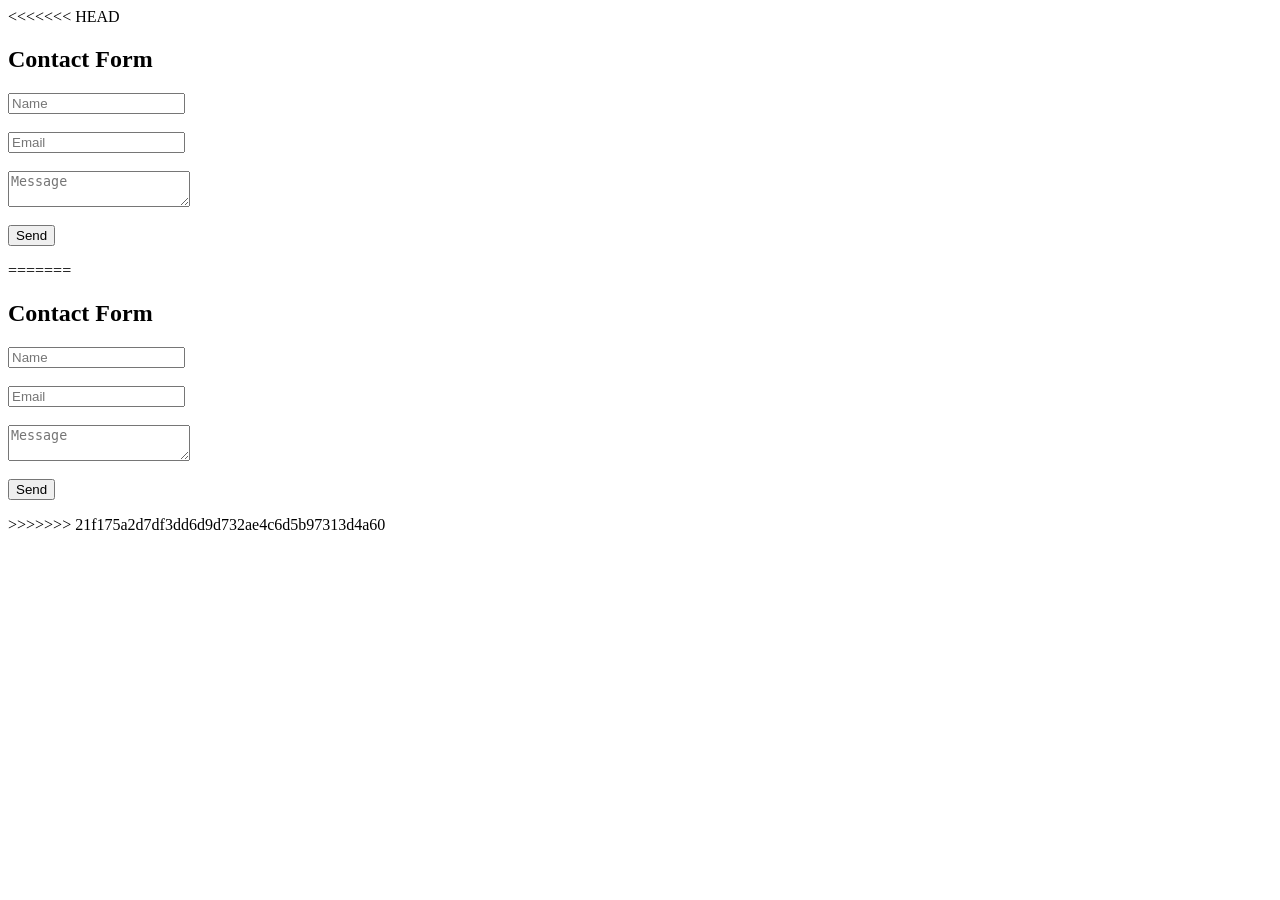
<file: src/main/resources/static/contact.html>
<<<<<<< HEAD
<!DOCTYPE html>
<html>
<head>
    <title>Contact Form</title>
</head>
<body>
    <h2>Contact Form</h2>

    <form id="contactForm">
        <input type="text" placeholder="Name" id="name" required><br><br>
        <input type="email" placeholder="Email" id="email" required><br><br>
        <textarea placeholder="Message" id="message" required></textarea><br><br>
        <button type="submit">Send</button>
    </form>

    <p id="result"></p>

    <script>
        document.getElementById("contactForm").addEventListener("submit", function(e) {
            e.preventDefault();

            fetch("http://localhost:8080/api/contact", {
                method: "POST",
                headers: {
                    "Content-Type": "application/json"
                },
                body: JSON.stringify({
                    name: document.getElementById("name").value,
                    email: document.getElementById("email").value,
                    message: document.getElementById("message").value
                })
            })
            .then(res => res.text())
            .then(data => document.getElementById("result").innerText = data);
        });
    </script>
</body>
</html>
=======
<!DOCTYPE html>
<html>
<head>
    <title>Contact Form</title>
</head>
<body>
    <h2>Contact Form</h2>

    <form id="contactForm">
        <input type="text" placeholder="Name" id="name" required><br><br>
        <input type="email" placeholder="Email" id="email" required><br><br>
        <textarea placeholder="Message" id="message" required></textarea><br><br>
        <button type="submit">Send</button>
    </form>

    <p id="result"></p>

    <script>
        document.getElementById("contactForm").addEventListener("submit", function(e) {
            e.preventDefault();

            fetch("http://localhost:8080/api/contact", {
                method: "POST",
                headers: {
                    "Content-Type": "application/json"
                },
                body: JSON.stringify({
                    name: document.getElementById("name").value,
                    email: document.getElementById("email").value,
                    message: document.getElementById("message").value
                })
            })
            .then(res => res.text())
            .then(data => document.getElementById("result").innerText = data);
        });
    </script>
</body>
</html>
>>>>>>> 21f175a2d7df3dd6d9d732ae4c6d5b97313d4a60
</file>
